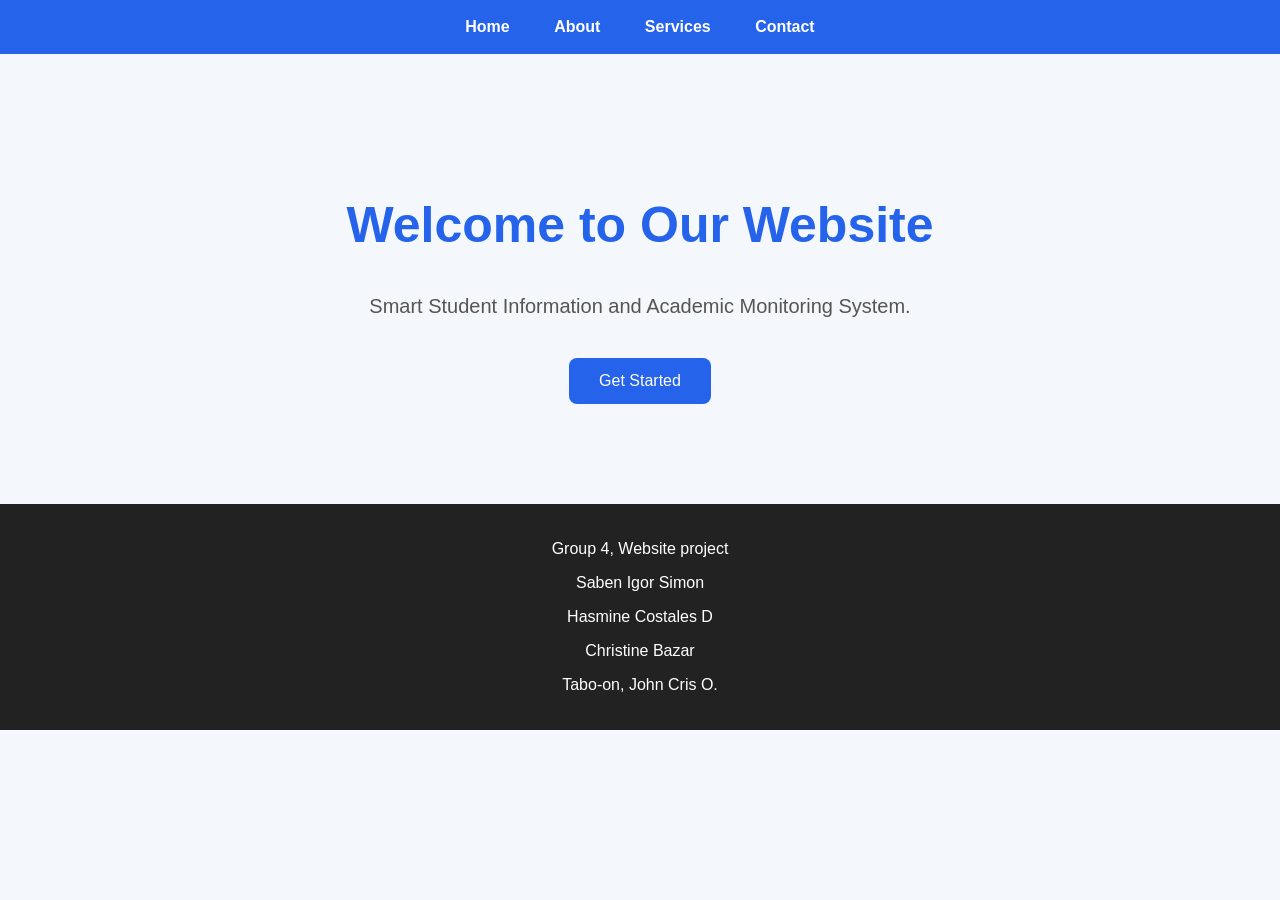
<file: index.html>
<!DOCTYPE html>
<html lang="en">
<head>
    <meta charset="UTF-8">
    <meta name="viewport" content="width=device-width, initial-scale=1.0">
    <title>Group 4 Website</title>

    <style>
        body {
            margin: 0;
            font-family: Arial, sans-serif;
            background-color: #f4f7fb;
            color: #222;
        }

        nav {
            background-color: #2563eb;
            padding: 18px;
            text-align: center;
        }

        nav a {
            color: white;
            text-decoration: none;
            margin: 0 20px;
            font-weight: bold;
        }

        .hero {
            text-align: center;
            padding: 100px 20px;
        }

        .hero h1 {
            font-size: 50px;
            color: #2563eb;
        }

        .hero p {
            font-size: 20px;
            color: #555;
        }

        .button {
            display: inline-block;
            margin-top: 20px;
            padding: 14px 30px;
            background-color: #2563eb;
            color: white;
            text-decoration: none;
            border-radius: 8px;
        }

        footer {
            text-align: center;
            padding: 20px;
            background-color: #222;
            color: white;
        }
    </style>
</head>

<body>

    <nav>
        <a href="#">Home</a>
        <a href="#">About</a>
        <a href="#">Services</a>
        <a href="#">Contact</a>
    </nav>

    <section class="hero">
        <h1>Welcome to Our Website</h1>
        <p>Smart Student Information and Academic Monitoring System.</p>
        <a href="#" class="button">Get Started</a>
    </section>

    <footer>
        <p>Group 4, Website project</p>
        <p> Saben Igor Simon </p>
        <p> Hasmine Costales D</p>
        <p> Christine Bazar</p>
        <p> Tabo-on, John Cris O.</p>
    </footer>

</body>
</html>
</file>
